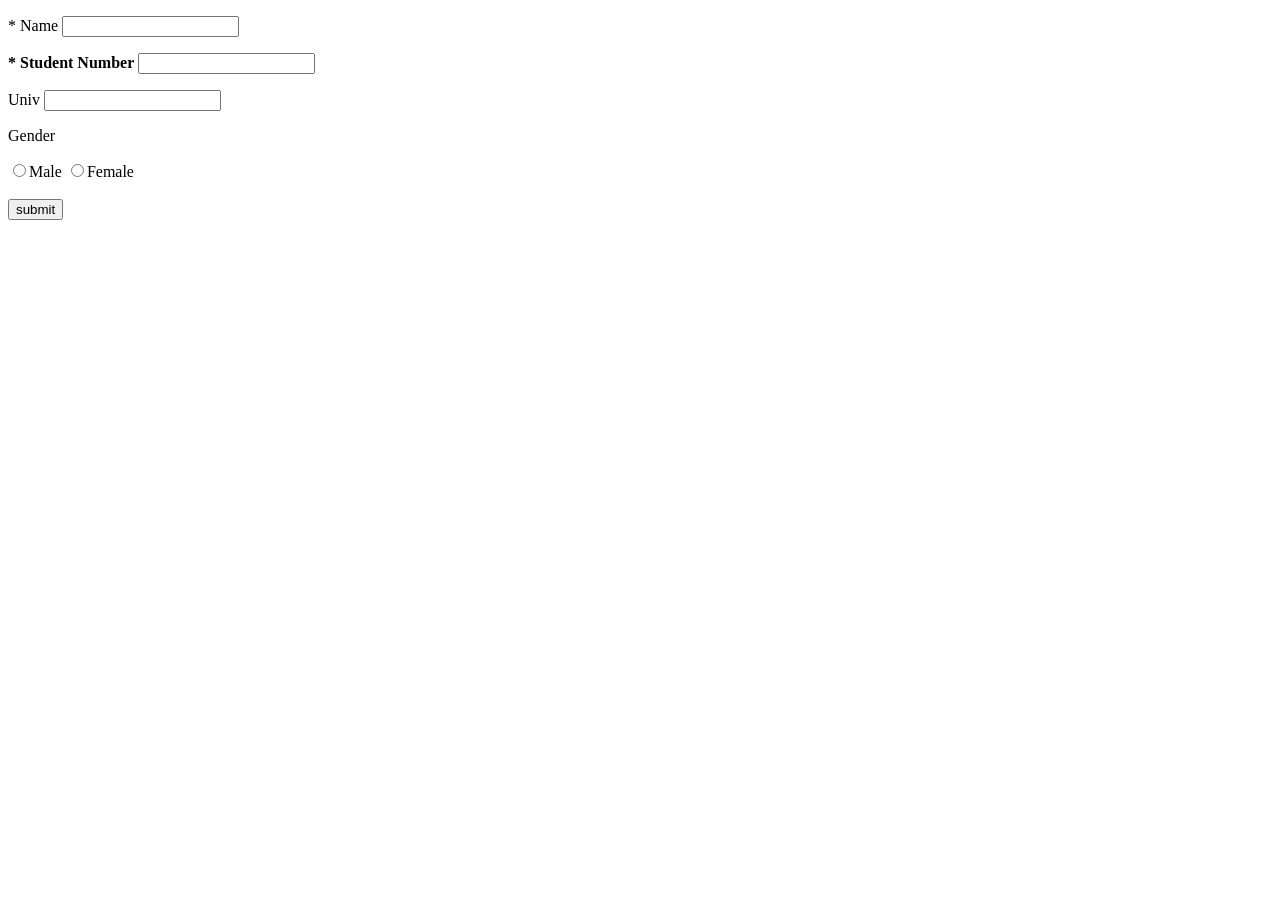
<file: prac9/templates/input.html>
<!DOCTYPE html>
<html lang="en">
<body>
    <form action="/result" method="POST">
        <p>* Name <input type='text' name='Name'></p>
        <p><b>* Student Number</b> <input type='text' id='StudentNumber' name='StudentNumber' /></p>
        <p> Univ <input type = "text" name = "Univ" /></p>
        <p> Gender </p>
         <label><input type = "radio" value = "Male" name = "Gender"/>Male</label>
         <label><input type = "radio" value = "Female"  name = "Gender"/>Female</label>
        <br><br>
        <button type='제출' name='submit' value='submit'>submit</button>
    </form>
</body>
</html>
</file>
